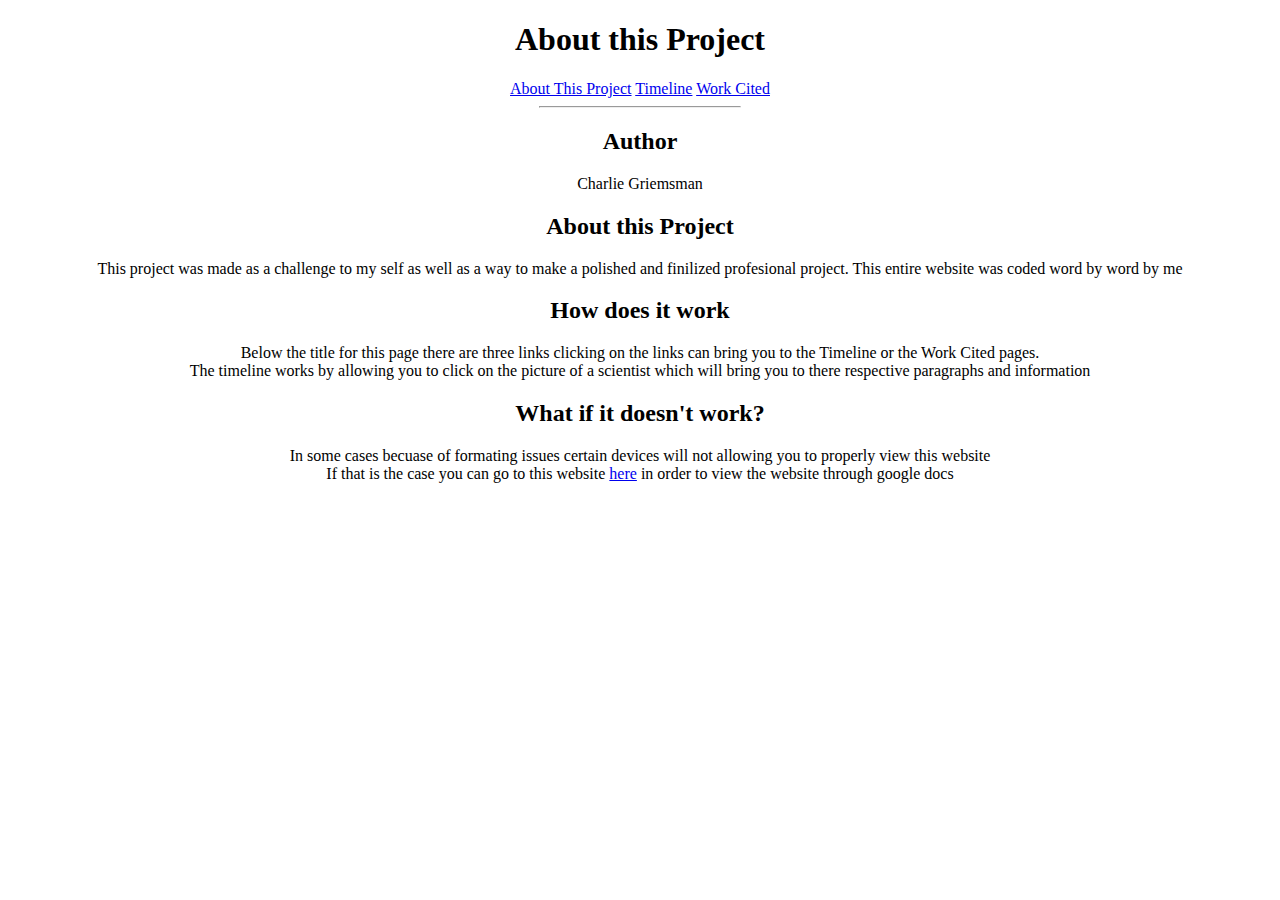
<file: abouttp.html>
<!DOCTYPE html>
<html lang="en">
    <link rel="stylesheet" href="style.css">
<head>
    <meta charset="UTF-8">
    <meta http-equiv="X-UA-Compatible" content="IE=edge">
    <meta name="viewport" content="width=device-width, initial-scale=1.0">
    <title>About Me</title>
</head>
<style>
    h1{text-align: center;}
    h2{text-align: center;}
    p{text-align: center;}
</style>
<body>
    <h1>About this Project</h1>
    <div align="center" id="links">
        <a href="./abouttp.html">About This Project</a>
        <a href="./index.html">Timeline</a>
        <a href="./wordc.html">Work Cited</a>
    </div>
    <hr width="200">

    <div align="center"><h2>Author</h2></div>
    <div align="center"><p>Charlie Griemsman</p></div>
    <h2 >About this Project</h2>
    <p>This project was made as a challenge to my self as well as a way to make a polished and finilized profesional project. This entire website was coded word by word by me</p>
    <h2>How does it work</h2>
    <p>Below the title for this page there are three links clicking on the links can bring you to the Timeline or the Work Cited pages. <br> The timeline works by allowing you to click on the picture of a scientist which will bring you to there respective paragraphs and information</p>
    <h2>What if it doesn't work?</h2>
    <p>In some cases becuase of formating issues certain devices will not allowing you to properly view this website <br> If that is the case you can go to this website <a href="https://docs.google.com/document/d/1rAgzp_7QKEjX_srwxI5rdvSmxeEPnWMefCuvZa0y5RQ/edit" target="_blank">here</a> in order to view the website through google docs</p>
</body>
</html>
</file>
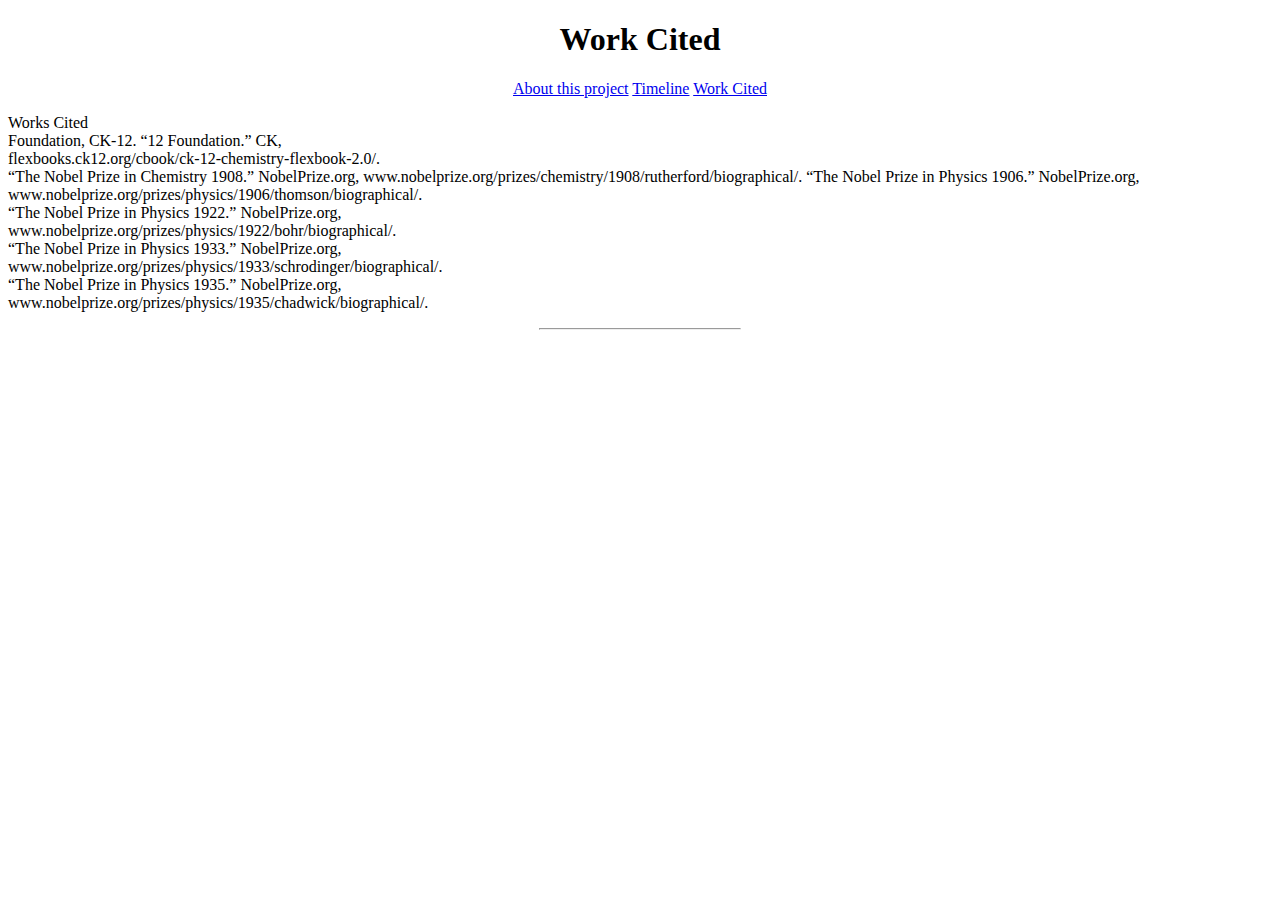
<file: wordc.html>
<!DOCTYPE html>
<link rel="stylesheet" href="style.css">
<html lang="en">
<head>
    <meta charset="UTF-8">
    <meta http-equiv="X-UA-Compatible" content="IE=edge">
    <meta name="viewport" content="width=device-width, initial-scale=1.0">
    <title>Work Cited</title>
</head>
<style>
    h1{text-align: center;}
</style>
<body>
    <h1>Work Cited</h1>
    <div id="links" align="center">
        <a href="./abouttp.html">About this project</a>
        <a href="./website.html">Timeline</a>
        <a href="./wordc.html">Work Cited</a>
    </div>
    <p align="rel">Works Cited <br>
        Foundation, CK-12. “12 Foundation.” CK, <br>flexbooks.ck12.org/cbook/ck-12-chemistry-flexbook-2.0/. <br>
        “The Nobel Prize in Chemistry 1908.” NobelPrize.org, www.nobelprize.org/prizes/chemistry/1908/rutherford/biographical/.
        “The Nobel Prize in Physics 1906.” NobelPrize.org, <br> www.nobelprize.org/prizes/physics/1906/thomson/biographical/. <br>
        “The Nobel Prize in Physics 1922.” NobelPrize.org, <br> www.nobelprize.org/prizes/physics/1922/bohr/biographical/. <br>
        “The Nobel Prize in Physics 1933.” NobelPrize.org, <br> www.nobelprize.org/prizes/physics/1933/schrodinger/biographical/. <br>    
        “The Nobel Prize in Physics 1935.” NobelPrize.org, <br> www.nobelprize.org/prizes/physics/1935/chadwick/biographical/.</p>
    <hr width="200">
</body>
</html>
</file>
<file: style.css>
body {
    background-color: rgb(255, 255, 255);
    color:rgb(0, 0, 0);
    font-family: 'Times New Roman', Courier, monospace;
    
}
</file>
